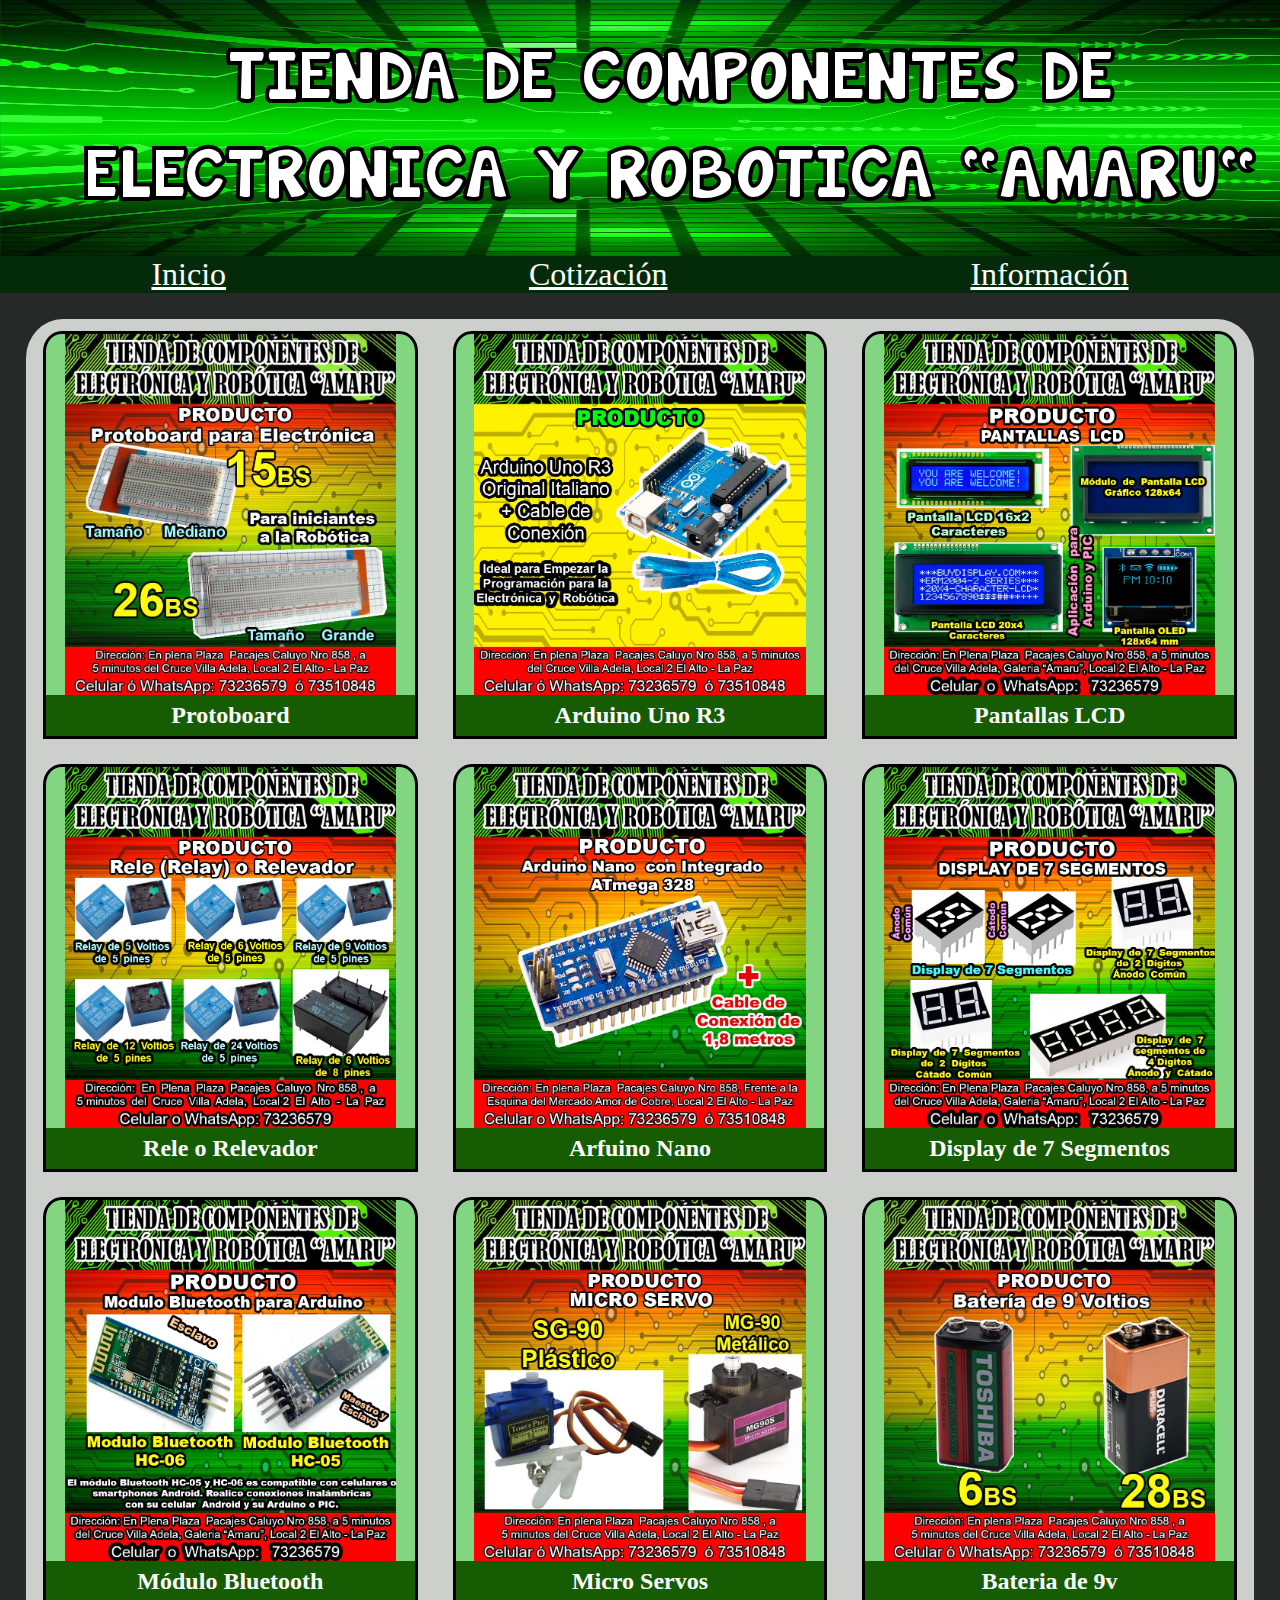
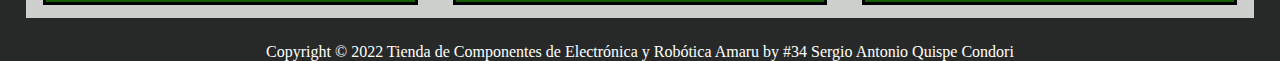
<file: index.html>
<!DOCTYPE html>
<html lang="en">
<head>
    <meta charset="UTF-8">
    <meta http-equiv="X-UA-Compatible" content="IE=edge">
    <meta name="viewport" content="width=device-width, initial-scale=1.0">
    <title>Inicio</title>
    <link rel="stylesheet" href="Inicio.css">
</head>
<body>
    <header>
        <b>TIENDA DE COMPONENTES DE <br> ELECTRONICA Y ROBOTICA "AMARU"</b>
    </header>
    <nav>
        <a href="index.html">Inicio</a>
        <a href="cotizacion.html">Cotización</a>
        <a href="informacion.html">Información</a>
    </nav>
    <section>
        <div>
            <img src="Imagenes/Prod1.jpg" alt="">
            <h2>Protoboard</h2>
        </div>
        <div>
            <img src="Imagenes/Prod2.jpg" alt="">
            <h2>Arduino Uno R3</h2>
        </div>
        <div>
            <img src="Imagenes/Prod3.jpg" alt="">
            <h2>Pantallas LCD</h2>
        </div>
        <div>
            <img src="Imagenes/Prod4.jpg" alt="">
            <h2>Rele o Relevador</h2>
        </div>
        <div>
            <img src="Imagenes/Prod5.jpg" alt="">
            <h2>Arfuino Nano</h2>
        </div>
        <div>
            <img src="Imagenes/Prod6.jpg" alt="">
            <h2>Display de 7 Segmentos</h2>
        </div>
        <div>
            <img src="Imagenes/Prod7.jpg" alt="">
            <h2>Módulo Bluetooth</h2>
        </div>
        <div>
            <img src="Imagenes/Prod8.jpg" alt="">
            <h2>Micro Servos</h2>
        </div>
        <div>
            <img src="Imagenes/Prod9.jpg" alt="">
            <h2>Bateria de 9v</h2>
        </div>
    </section>
    <footer>
        Copyright © 2022 Tienda de Componentes de Electrónica y Robótica Amaru by #34 Sergio Antonio Quispe Condori
    </footer>
</body>
</html>
</file>
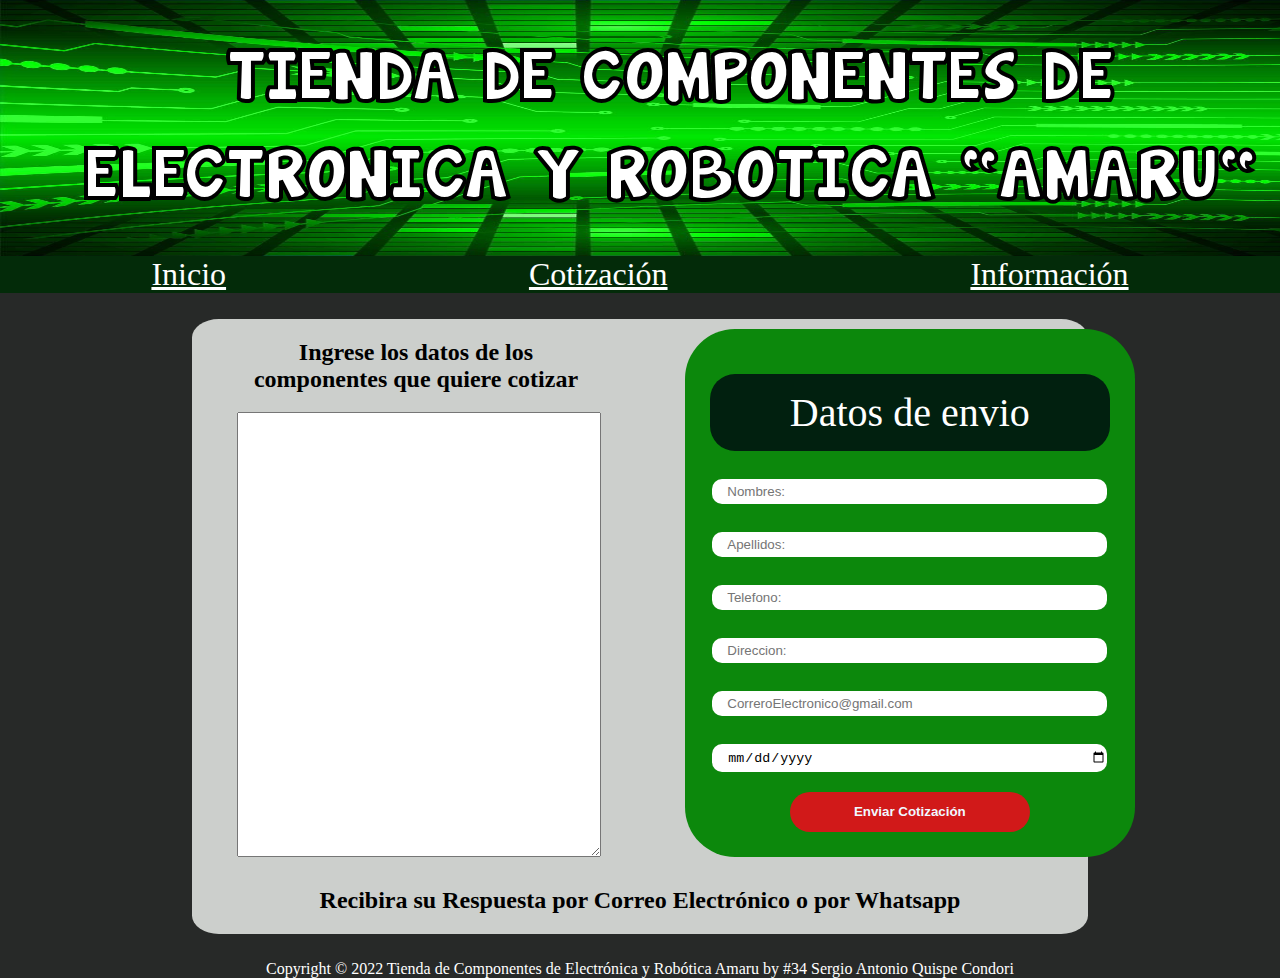
<file: cotizacion.html>
<!DOCTYPE html>
<html lang="en">
<head>
    <meta charset="UTF-8">
    <meta http-equiv="X-UA-Compatible" content="IE=edge">
    <meta name="viewport" content="width=device-width, initial-scale=1.0">
    <title>Cotizacion</title>
    <link rel="stylesheet" href="cotizacion.css">
</head>
<body>
    <header>
        <b>TIENDA DE COMPONENTES DE <br> ELECTRONICA Y ROBOTICA "AMARU"</b>
    </header>
    <nav>
        <a href="index.html">Inicio</a>
        <a href="cotizacion.html">Cotización</a>
        <a href="informacion.html">Información</a>
    </nav>
    <section>
        <div>
            <h2>Ingrese los datos de los componentes que quiere cotizar</h2>
            <textarea name="Componentes" id="" cols="30" rows="10"></textarea>
        </div>
        <div>
            <form action="">
                <p id="regis">Datos de envio</p>
                <input type="text" id="nombre" placeholder="Nombres:" required="true"><br>
                <input type="text" id="apellido" placeholder="Apellidos:" required="true"><br>
                <input type="number" id="telefono" placeholder="Telefono:"><br>
                <input type="text" id="direccion" placeholder="Direccion:"><br>
                <input type="email" id="correo" placeholder="CorreroElectronico@gmail.com"><br>
                <input type="date" id="fecha_nac" placeholder="Fecha De Naciemiento"><br>
                    <div id="botons">
                        <button>Enviar Cotización</button>
                    </div>
                </div>
                
            </form>
        </div>
        
        <h2>
            Recibira su Respuesta por Correo Electrónico o por Whatsapp
        </h2>
    </section>
    <footer>
        Copyright © 2022 Tienda de Componentes de Electrónica y Robótica Amaru by #34 Sergio Antonio Quispe Condori
    </footer>
</body>
</html>
</file>
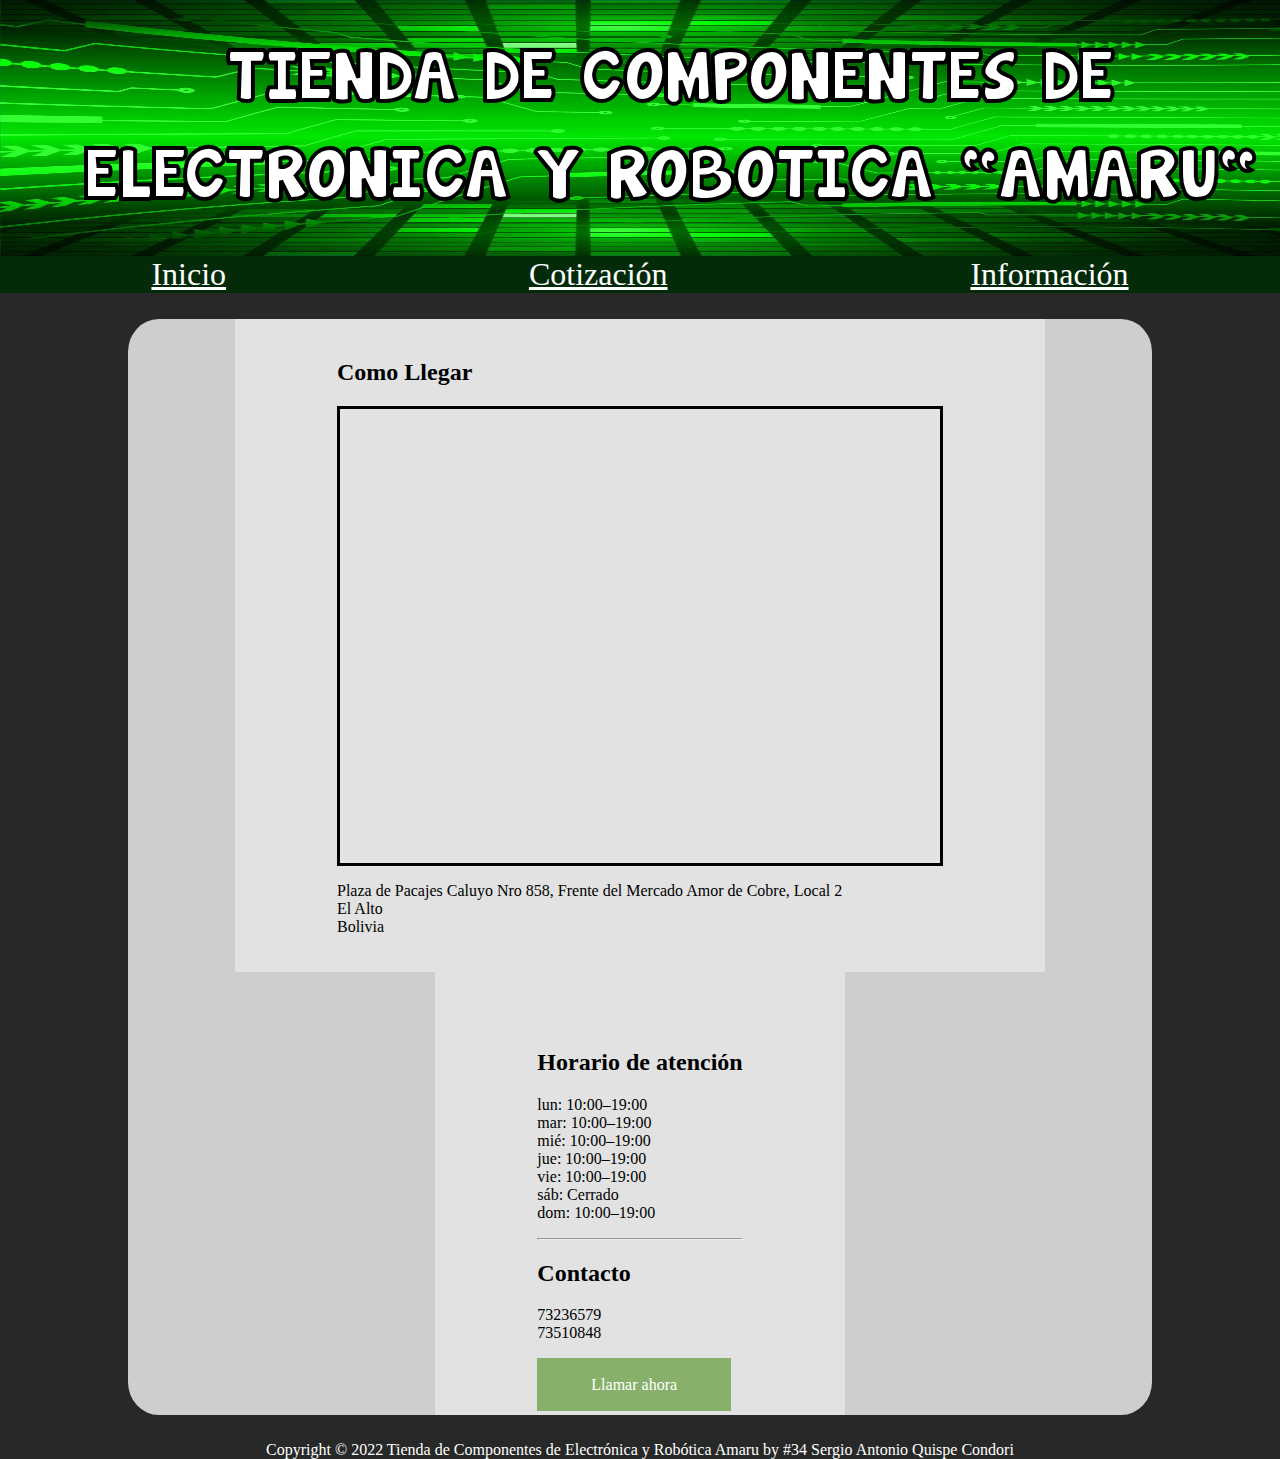
<file: informacion.html>
<!DOCTYPE html>
<html lang="en">
<head>
    <meta charset="UTF-8">
    <meta http-equiv="X-UA-Compatible" content="IE=edge">
    <meta name="viewport" content="width=device-width, initial-scale=1.0">
    <title>Informacion</title>
    <link rel="stylesheet" href="info.css">
</head>
<body>
    <header>
        <b>TIENDA DE COMPONENTES DE <br> ELECTRONICA Y ROBOTICA "AMARU"</b>
    </header>
    <nav>
        <a href="index.html">Inicio</a>
        <a href="cotizacion.html">Cotización</a>
        <a href="informacion.html">Información</a>
    </nav>
    <section>
        <div>
            <h2>Como Llegar</h2>
            <div id="map"><iframe src="https://www.google.com/maps/embed?pb=!1m18!1m12!1m3!1d390.59634912535483!2d-68.19177883188719!3d-16.53181485028843!2m3!1f0!2f0!3f0!3m2!1i1024!2i768!4f13.1!3m3!1m2!1s0x915edf527ed9e403%3A0x787f2aad8f3d8d10!2sElectronica%20Robotica%20Amaru!5e0!3m2!1ses-419!2sbo!4v1664096539549!5m2!1ses-419!2sbo" width="600" height="450" style="border:0;" allowfullscreen="" loading="lazy" referrerpolicy="no-referrer-when-downgrade"></iframe></div>
            <p>
                Plaza de Pacajes Caluyo Nro 858, Frente del Mercado Amor de Cobre, Local 2 <br>
                El Alto <br>
                Bolivia
            </p>
        </div>
        <div id="datos">
            <br><br>
            <h2>
                Horario de atención
            </h2>
            <p>
                lun:	10:00–19:00 <br>
                mar:	10:00–19:00 <br>
                mié:	10:00–19:00 <br>
                jue:	10:00–19:00 <br>
                vie:	10:00–19:00 <br>
                sáb:	Cerrado <br>
                dom:	10:00–19:00
            </p>
            <hr>
            <h2>Contacto</h2>
            <p>
                73236579 <br>
                73510848
            </p>
            <br>
            <a class="llamar" href="tel:+591-73236579" data-tracking-element-type="3" jslog="56037; track:impression,click" itemprop="telephone" dir="ltr">Llamar ahora</a>
        </div>
    </section>
    <footer>
        Copyright © 2022 Tienda de Componentes de Electrónica y Robótica Amaru by #34 Sergio Antonio Quispe Condori
    </footer>

</body>
</html>
</file>
<file: Inicio.css>
@font-face {
    font-family: "Cooper Black";
    src: url("fonts/JandaManateeSolid.ttf");
  }
body{
    margin: 0px;
    padding: 0px;
    background-color: rgb(39, 41, 40);
}
header{
    padding: 30px;
    background-image: url(Imagenes/Header.jpg);
    background-repeat: round;
    width: 100%;
    height: 10%;
    color: white;
    text-align: center;
    font-size: 4rem;
    -webkit-text-stroke: 2px black;
    font-family: "Cooper Black", serif;
    font-weight: bold;
}
nav{
    display: flex;
    background-color: rgb(3, 43, 9) ;
    justify-content: space-around;
    font-size: 2rem;
}
nav>a{
    color: white;
}
section{
    margin: 2%;
    display: flex;
    flex-wrap: wrap;
    justify-content: space-around;
    background-color: rgb(204, 207, 204);
    border-radius: 3% 3% 0% 0%;
    
}
section>div{
    width: 30%;
    border: solid black;
    margin: 1%;
    display: flex;
    justify-content: center;
    border-radius:  5% 5% 0% 0%;
    flex-wrap: wrap;
    background-color: rgb(130, 214, 130);
}
section>div>h2{
    background-color: rgb(21, 92, 3);
    color: white;
    text-align: center;
    padding: 2%;
    margin: 0%;
    width: 100%;
    
}
section>div>img{
    width: 90%;
}
footer{
    text-align: center;
    color: white;
}
</file>
<file: cotizacion.css>
@font-face {
    font-family: "Cooper Black";
    src: url("fonts/JandaManateeSolid.ttf");
  }
body{
    margin: 0px;
    padding: 0px;
    background-color: rgb(39, 41, 40);
}
header{
    padding: 30px;
    background-image: url(Imagenes/Header.jpg);
    background-repeat: round;
    width: 100%;
    height: 10%;
    color: white;
    text-align: center;
    font-size: 4rem;
    -webkit-text-stroke: 2px black;
    font-family: "Cooper Black", serif;
    font-weight: bold;
}
nav{
    display: flex;
    background-color: rgb(3, 43, 9) ;
    justify-content: space-around;
    font-size: 2rem;
}
nav>a{
    color: white;
}
form {
    width: 400px;
    border-radius: 50px;
    background-color: rgb(12, 136, 12);
    padding: 25px;
    margin: 3% 0%;
    
}
input {
    width: 380px;
    border: 0px;
    border-radius: 10px;
    padding: 5px 0px 5px 15px;
    margin: 2% 0% 5%;
}
#regis {
    text-align: center;
    border-radius: 25px;
    margin: 0px;
    color: rgb(255, 255, 255);
    padding: 15px;
    font-size: 40px;
    margin: 20px 0px;
    background-color: rgb(1, 32, 15);
    
}


button {

    border: 0px;
    background-color: rgb(209, 25, 25);
    border-radius: 50px;
    height: 2.5rem;
    width: 15rem;
    margin: 0px 10px;
    font-weight: bolder;
    color: aliceblue;

}
footer{
    text-align: center;
    color: white;
}
section{
    margin: 2% 15%;
    display: flex;
    flex-wrap: wrap;
    justify-content: space-around;
    background-color: rgb(204, 207, 204);
    border-radius: 3%;
}
section>div{
    width: 40%;
    text-align: center;
}
textarea{
    width: 100%;
    height: 80%;
}
section>h2{
    display: flex;
    width: 100%;
    justify-content: center;
}
</file>
<file: info.css>
@font-face {
    font-family: "Cooper Black";
    src: url("fonts/JandaManateeSolid.ttf");
  }
body{
    margin: 0px;
    padding: 0px;
    background-color: rgb(39, 41, 40);
}
header{
    padding: 30px;
    background-image: url(Imagenes/Header.jpg);
    background-repeat: round;
    width: 100%;
    height: 10%;
    color: white;
    text-align: center;
    font-size: 4rem;
    -webkit-text-stroke: 2px black;
    font-family: "Cooper Black", serif;
    font-weight: bold;
}
nav{
    display: flex;
    background-color: rgb(3, 43, 9) ;
    justify-content: space-around;
    font-size: 2rem;
}
nav>a{
    color: white;
}
footer{
    text-align: center;
    color: white;
}
section{
    margin: 2% 10%;
    display: flex;
    flex-wrap: wrap;
    justify-content: center;
    background-color: rgb(204, 207, 204);
    border-radius: 3%;
    
}
section>div>a{
    margin: 0 0 24px;
    background-color: #88b06a;
    padding: 18px 54px;
    text-decoration: none;
    color: white;
    
}

section>div{
    background-color: rgb(226, 226, 226);
    padding: 2% 10%;
    
}
#map{
    border: solid black;
}
</file>
